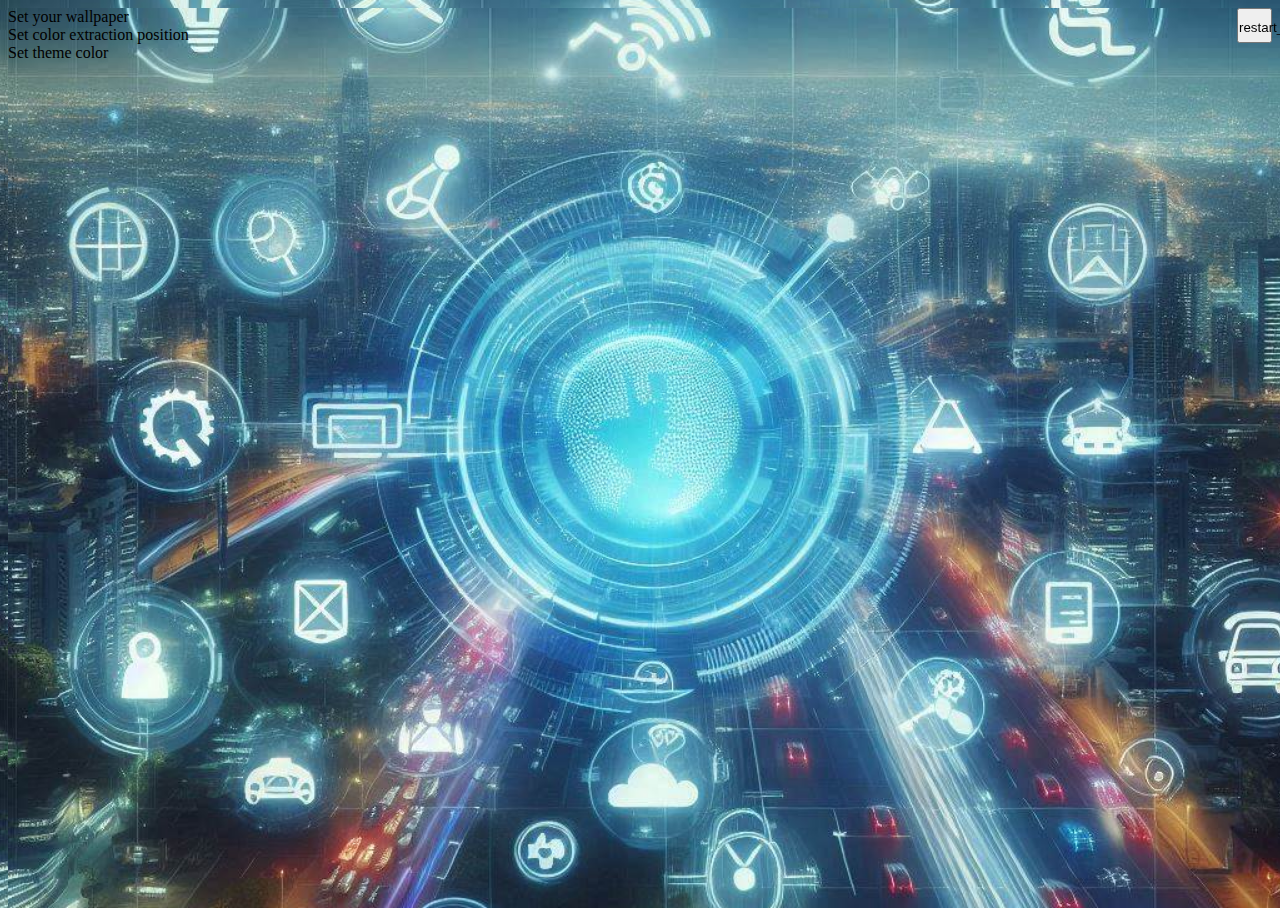
<file: html/Customize.html>
<!DOCTYPE html>
<html lang="en">

<head>
    <meta charset="UTF-8">
    <meta name="viewport" content="width=device-width, initial-scale=1.0">
    <meta name="description"
        content="Pichai is the number 1 color tool for your company, Pichai can get you color names, classes conversion and even use AI to generate a whole new color pallete for you!">
    <meta name="keywords" content="AI, Color picker, palletes, images, image color palletes">
    <meta name="author" content="Sketch">
    <link rel="icon" type="image/x-icon" href="../assets/images/flat,750x,075,f-pad,750x1000,f8f8f8.u3.jpg">
    <link rel="stylesheet" href="../css/main.css">
    <link rel="stylesheet" href="../css/setup.css">
    <title>Customize</title>
</head>

<body>
    <template-header logIn="false"></template-header>

    <button id="reset" class="material-symbols-outlined">restart_alt</button>
    
    <list-viewer id="listOfPermissions">
        <li if="wallpaper">Set your wallpaper</li>
        <li if="position">Set color extraction position</li>
        <li if="color">Set theme color</li>
    </list-viewer>

    <script type='module' src="../js/setup.js" defer></script>
    <script type='module' src="../js/index.js" defer></script>
</body>

</html>
</file>
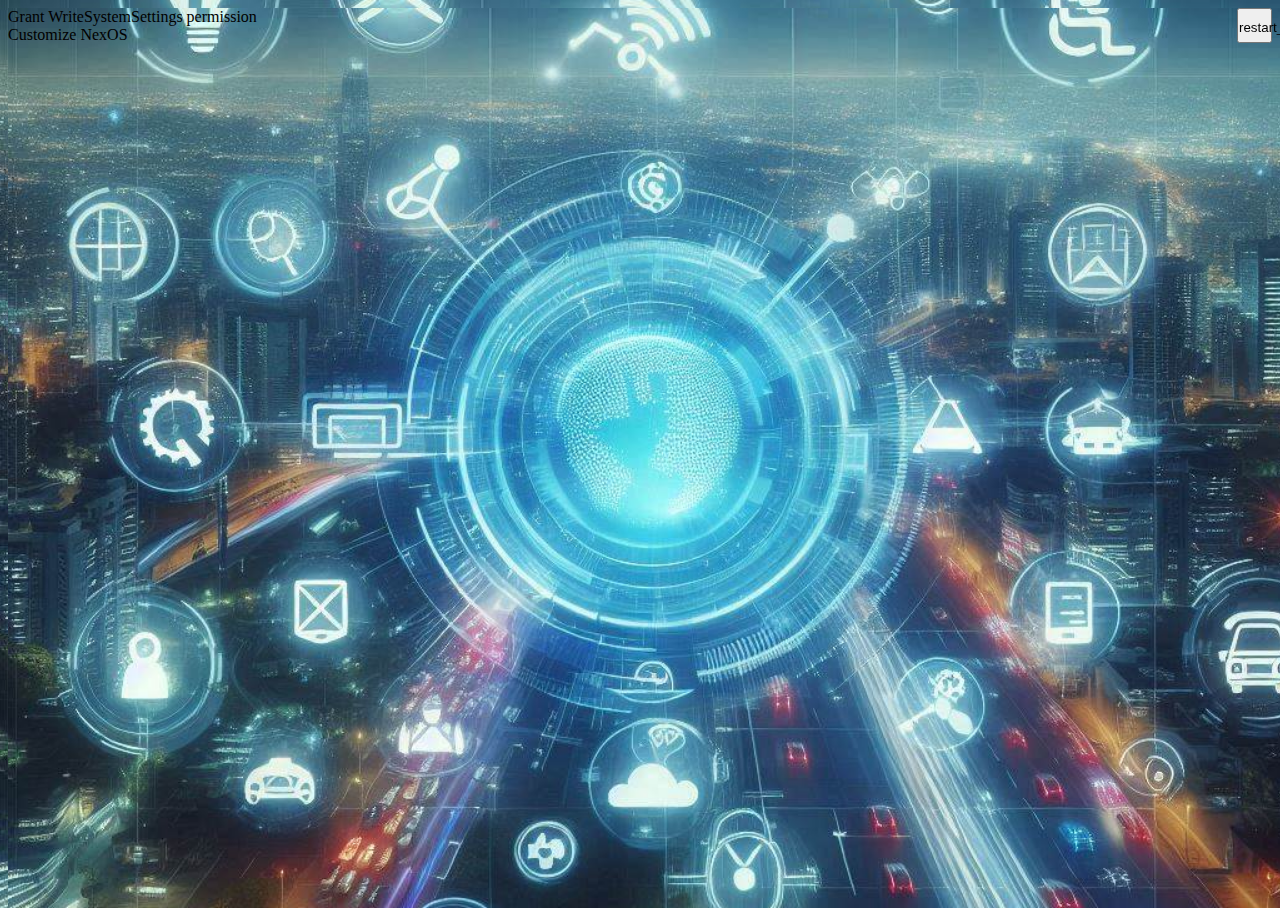
<file: html/setup.html>
<!DOCTYPE html>
<html lang="en">

<head>
    <meta charset="UTF-8">
    <meta name="viewport" content="width=device-width, initial-scale=1.0">
    <meta name="description"
        content="Pichai is the number 1 color tool for your company, Pichai can get you color names, classes conversion and even use AI to generate a whole new color pallete for you!">
    <meta name="keywords" content="AI, Color picker, palletes, images, image color palletes">
    <meta name="author" content="Sketch">
    <link rel="icon" type="image/x-icon" href="../assets/images/flat,750x,075,f-pad,750x1000,f8f8f8.u3.jpg">
    <link rel="stylesheet" href="../css/main.css">
    <link rel="stylesheet" href="../css/setup.css">
    <title>Setup</title>
</head>

<body>
    <template-header logIn="false"></template-header>

    <button id="reset" class="material-symbols-outlined">restart_alt</button>

    <list-viewer id="listOfPermissions" actionButton=">">
        <li id="writeSettings">Grant WriteSystemSettings permission</li>
        <li id="customize">Customize NexOS</li>
    </list-viewer>

    <script type='module' src="../js/setup.js" defer></script>
    <script type='module' src="../js/index.js" defer></script>
</body>

</html>
</file>
<file: css/main.css>
body,html {
    width:100%;
    height:100%;

    background-size:cover;
    background-position:center;
    background-repeat:no-repeat;
    background-image:url('../assets/images/OIG3.jpeg');
}
</file>
<file: css/setup.css>
list-viewer {
    width:100%;
}

#reset {
    position:fixed;

    top:8px;
    right:8px;

    width: 35px;
    height: 35px;

    color:var(--primaryTextColor);

    padding:0px !important;

    line-height:35.5px !important;
    text-align:center;
}
</file>
